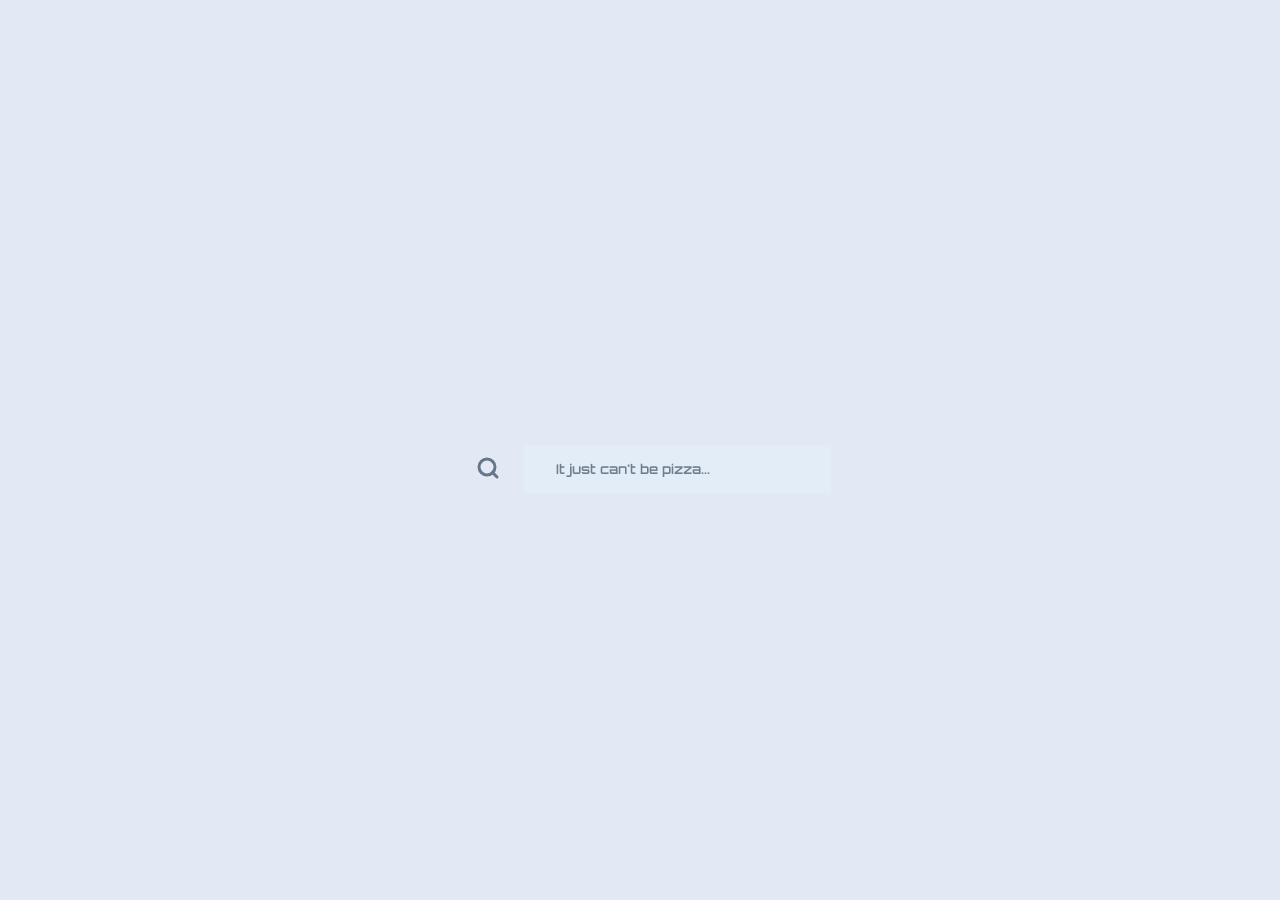
<file: chek.html>
<!DOCTYPE html>
<html lang="en">
<head>
    <meta charset="UTF-8">
    <meta name="viewport" content="width=device-width, initial-scale=1.0">
    <title>Document</title>
    <style>
        @import url('https://fonts.googleapis.com/css?family=Orbitron&display=swap');
@import url('https://fonts.googleapis.com/css?family=Hind&display=swap');

* {
  -webkit-font-smoothing: antialiased;
  color: #acbdce;
}

:root {
  --border-radius: 10px;
}

body, html {
  background: #e2e9f4;
  display: grid;
  height: 100%;
  grid-template: 1fr/100%;
  place-items: center;
}

.Card {
  padding: 1px;
  border-radius: var(--border-radius);
  background: linear-gradient(-67deg, rgba(#c8d8e7, .7), rgba(255,255,255,.8));
  overflow: hidden;
  box-shadow: 
    -2px -2px 6px rgba(#fff, .6),
    2px 2px 12px #c8d8e7;
  width: 380px;
}

.CardInner {
  padding: 16px 16px;
  background-color: #e2e9f4;
  border-radius: var(--border-radius);
}

.container {
  display: flex;
}

.Icon {
  min-width: 46px;
  min-height: 46px;
  display: flex;
  align-items: center;
  justify-content: center;
  border-radius: var(--border-radius);
  margin-right: 12px;
  box-shadow: 
    -2px -2px 6px rgba(#fff, .6),
    2px 2px 12px #c8d8e7;
    
  svg {
    transform: translate(-1px, -1px);    
  }
}

label {
  font-family: "Hind", sans-serif;
  display: block;
  color: #3c4b66;
  margin-bottom: 12px;
  background: linear-gradient(45deg, rgba(#6b7b8f, 1), #3c4b66);
  -webkit-background-clip: text;
  -webkit-text-fill-color: transparent;
}

.InputContainer {
  width: 100%;
}

input {
  background-color: #e3edf7;
  padding: 16px 32px;
  border: none;
  display: block;
  font-family: 'Orbitron', sans-serif;
  font-weight: 600;
  color: #a9b8c9;
  -webkit-appearance: none;
  transition: all 240ms ease-out;
  width: 100%;
  
  &::placeholder {
    color: #6d7f8f;
  }
  
  &:focus {
    outline: none;
    color: #6d7f8f;
    background-color: lighten(#e3edf7, 3%);
  }
};
  
.InputContainer {
  --top-shadow: inset 1px 1px 3px #c5d4e3, inset 2px 2px 6px #c5d4e3;
  --bottom-shadow: inset -2px -2px 4px rgba(255,255,255, .7);
  
  position: relative;
  border-radius: var(--border-radius);
  overflow: hidden;
  
  &:before,
  &:after {
    left: 0;
    top: 0;
    display: block;
    content: "";
    pointer-events: none;
    width: 100%;
    height: 100%;
    position: absolute;
  }
  
  &:before {
    box-shadow: var(--bottom-shadow);
  }
  
  &:after {
    box-shadow: var(--top-shadow);
  }
}
    </style>
</head>
<body>
    <div class="Card">
        <div class="CardInner">
        <label>Search for your favourite food</label>
        <div class="container">
          <div class="Icon">
            <svg xmlns="http://www.w3.org/2000/svg" width="24" height="24" viewBox="0 0 24 24" fill="none" stroke="#657789" stroke-width="3" stroke-linecap="round" stroke-linejoin="round" class="feather feather-search"><circle cx="11" cy="11" r="8"/><line x1="21" y1="21" x2="16.65" y2="16.65"/></svg>
          </div>
          <div class="InputContainer">
            <input placeholder="It just can't be pizza..."/>
          </div>
        </div>
       </div>
      </div>
</body>
</html>
</file>
